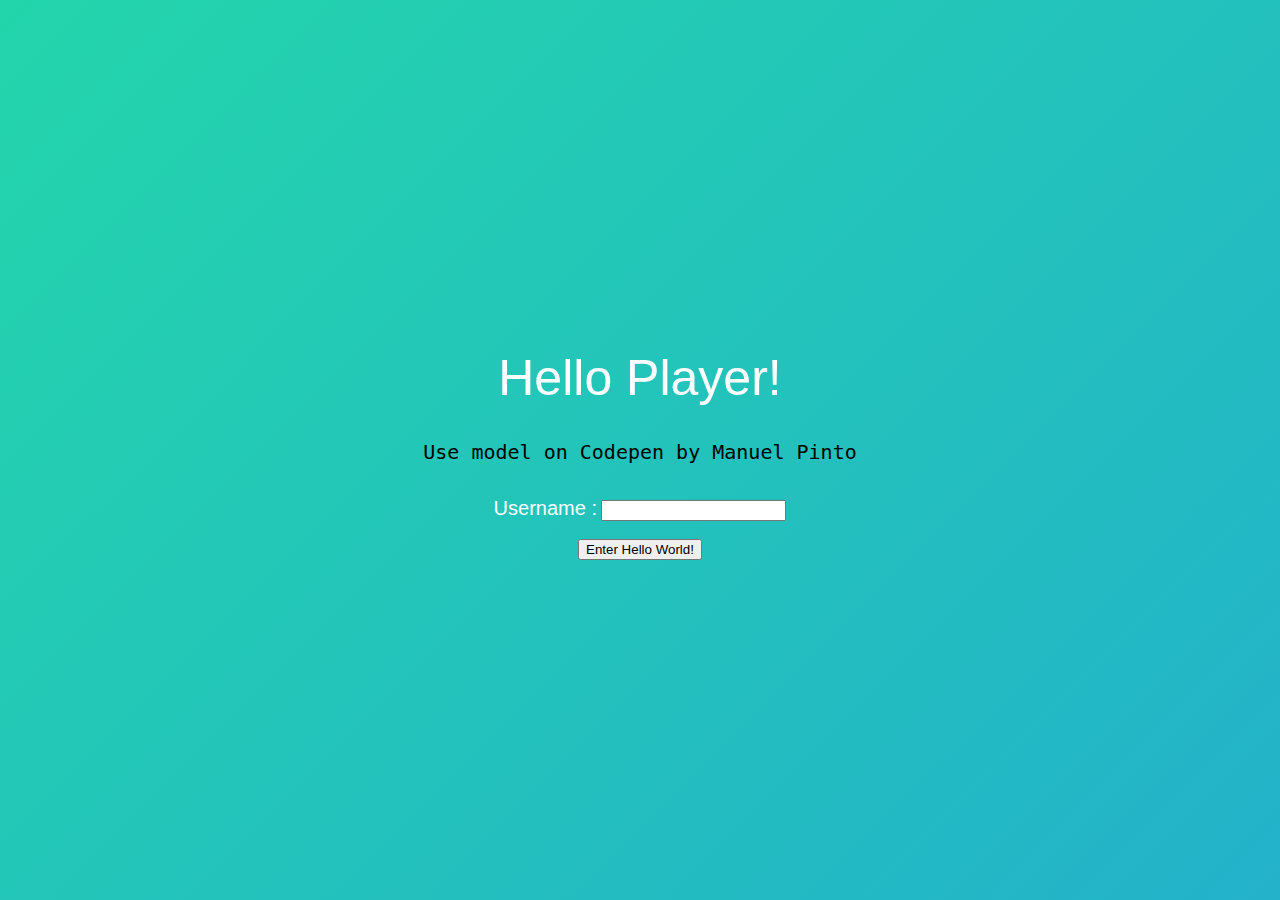
<file: index.html>
<!DOCTYPE html>
<html lang="en">
<head>
    <meta charset="UTF-8">
    <meta http-equiv="X-UA-Compatible" content="IE=edge">
    <meta name="viewport" content="width=device-width, initial-scale=1.0">
    <title>Document</title>
    <link rel="stylesheet" href="style.css">
</head>
<body>
    <form id="register-form" action="results.html" method="GET">
    <div class="container">
        <h1>Hello Player!</h1>
        <h5>Use model on Codepen by Manuel Pinto</small><a href="https://manuelpinto.in" target="_blank"></a></h5>
        
        <div>
            <p class="input-label">Username :</p>
            <input class="input-item" type="text" name="username" required>
        </div>
        <br>
        <button type="submit">Enter Hello World!</button>
        
        
    </div>
    </form>
    <script src="app.js"></script>
</body>
</html>
</file>
<file: style.css>
body {
    margin: 0;
    width: 100%;
    height: 100vh;
    font-family: "Exo",sans-serif;
    color: #fff;
	background: linear-gradient(-45deg, #ee7752, #e73c7e, #23a6d5, #23d5ab);
	background-size: 400% 400%;
	animation: gradient 15s ease infinite;
	
}


.container{
    width: 100%;
    position:absolute;
    top: 35%;
    text-align: center;
}

h1{
    font-size: 50px;
    font-weight: 300;
}


h5{ 
    font-size: 20px;
    font-family: monospace;
    color: #000000;
    font-weight: 300;
}
.input-label{
    font-size: 20px;
    display:inline;
}




/* .input-label{
    
    position:absolute;
    font-size: 20px;
    bottom: 260px;
    left:600px;
}

.input-item{
    position:absolute;
    bottom: 282px;
    left:720px;
} */

/* .buttonClass{
   
    position:absolute;
    bottom: 220px;
    left:680px;

} */

a,
a:hover{
    text-decoration:none;
    color: #ddd;
}


@keyframes gradient {
	0% {
		background-position: 0% 50%;
	}
	50% {
		background-position: 100% 50%;
	}
	100% {
		background-position: 0% 50%;
	}
}
</file>
